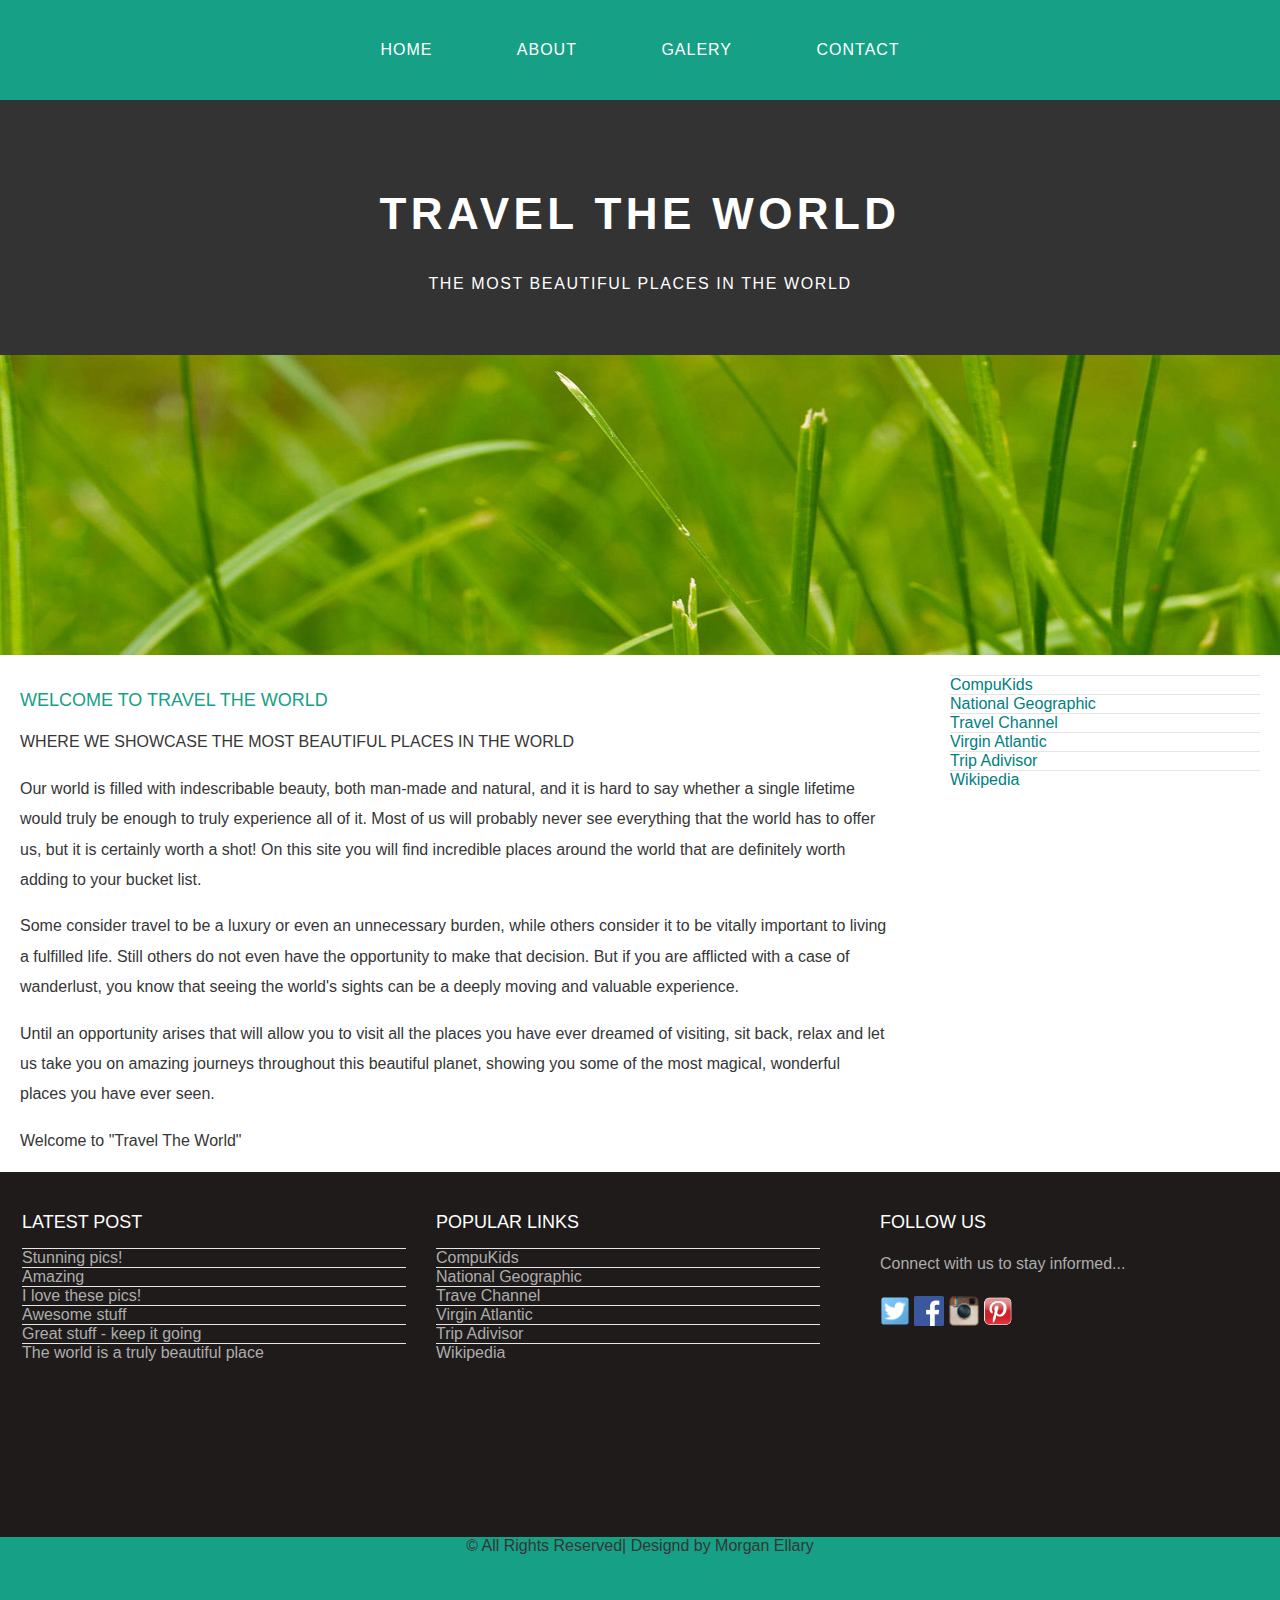
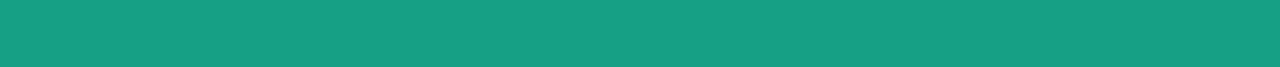
<file: index.html>
<!DOCTYPE html>
<html>
    <head>
        <title>Travel the world</title>
        <link rel="stylesheet" href="style.css">  <!--links to style sheet-->
    </head>
    
    <body>
        <div id="menu">
            <ul>
                <li><a href="index.html">Home</a></li>
                <li><a href="about.html">About</a></li>
                <li><a href="gallery.html">Galery</a></li>
                <li><a href="contact.html">Contact</a></li>
            </ul>
        </div>
        
        <div id="header">
            <h1>TRAVEL THE WORLD</h1>
            <p>THE MOST BEAUTIFUL PLACES IN THE WORLD</p>
        </div>
        
        <div id="banner">
            <img src="images/pic01.jpg">
        </div>
        <div id="page">
            <div id="content">
            <h2>Welcome to Travel the World</h2>
            <p>WHERE WE SHOWCASE THE MOST BEAUTIFUL PLACES IN THE WORLD</p>
            
                <p>Our world is filled with indescribable beauty, both man-made and natural, and it is hard to say whether a single lifetime would truly be enough to truly experience all of it. Most of us will probably never see everything that the world has to offer us, but it is certainly worth a shot! On this site you will find incredible places around the world that are definitely worth adding to your bucket list.</p>
<p>Some consider travel to be a luxury or even an unnecessary burden, while others consider it to be vitally important to living a fulfilled life. Still others do not even have the opportunity to make that decision. But if you are afflicted with a case of wanderlust, you know that seeing the world's sights can be a deeply moving and valuable experience.</p>
<p>Until an opportunity arises that will allow you to visit all the places you have ever dreamed of visiting, sit back, relax and let us take you on amazing journeys throughout this beautiful planet, showing you some of the most magical, wonderful places you have ever seen.</p>
<p>Welcome to "Travel The World"</p>
            </div>
            <div id="sidebar">
            <ul class="styled">
<li><a href="http://www.compukids.me">CompuKids</a></li>
<li><a href="http://www.nationalgeographic.com/">National Geographic</a></li>
<li><a href="http://www.travelchannel.com/">Travel Channel</a></li>
<li><a href="http://www.virgin-atlantic.com/us/en.html">Virgin Atlantic</a></li>
<li><a href="http://www.tripadvisor.com">Trip Adivisor</a></li>
<li><a href="https://en.wikipedia.org/wiki/Main_Page">Wikipedia</a></li>
</ul>

                
            </div>
        </div>
        <div id="footer">
            <div id="box1">
                <h2>Latest Post</h2>
                <ul class="styled">
<li><a href="#">Stunning pics!</a></li>
<li><a href="#">Amazing</a></li>
<li><a href="#">I love these pics!</a></li>
<li><a href="#">Awesome stuff</a></li>
<li><a href="#">Great stuff - keep it going</a></li>
<li><a href="#">The world is a truly beautiful place</a></li>
</ul>
            </div>
             <div id="box2">
                 <h2>Popular Links</h2>
            <ul class="styled">
<li><a href="http://www.compukids.me">CompuKids</a></li>
<li><a href="http://www.nationalgeographic.com/">National Geographic</a></li>
<li><a href="http://www.travelchannel.com/">Trave Channel</a></li>
<li><a href="http://www.virgin-atlantic.com/us/en.html">Virgin Atlantic</a></li>
<li><a href="http://www.tripadvisor.com">Trip Adivisor</a></li>
<li><a href="https://en.wikipedia.org/wiki/Main_Page">Wikipedia</a></li>
</ul>
            </div>
             <div id="box3">
                 <h2>Follow Us</h2>
<p>Connect with us to stay informed...</p>
<a href="#"><img src="images/twitter.png" height="30"/></a>
<a href="#"><img src="images/facebook.png" height="30"/></a>
<a href="#"><img src="images/instagram.png" height="30"/></a>
<a href="#"><img src="images/pinterest.png" height="30"/></a>
            </div>
        </div>
        <div id="copyright">&copy; All Rights Reserved| Designd by Morgan Ellary</div>
    </body>
</html>
</file>
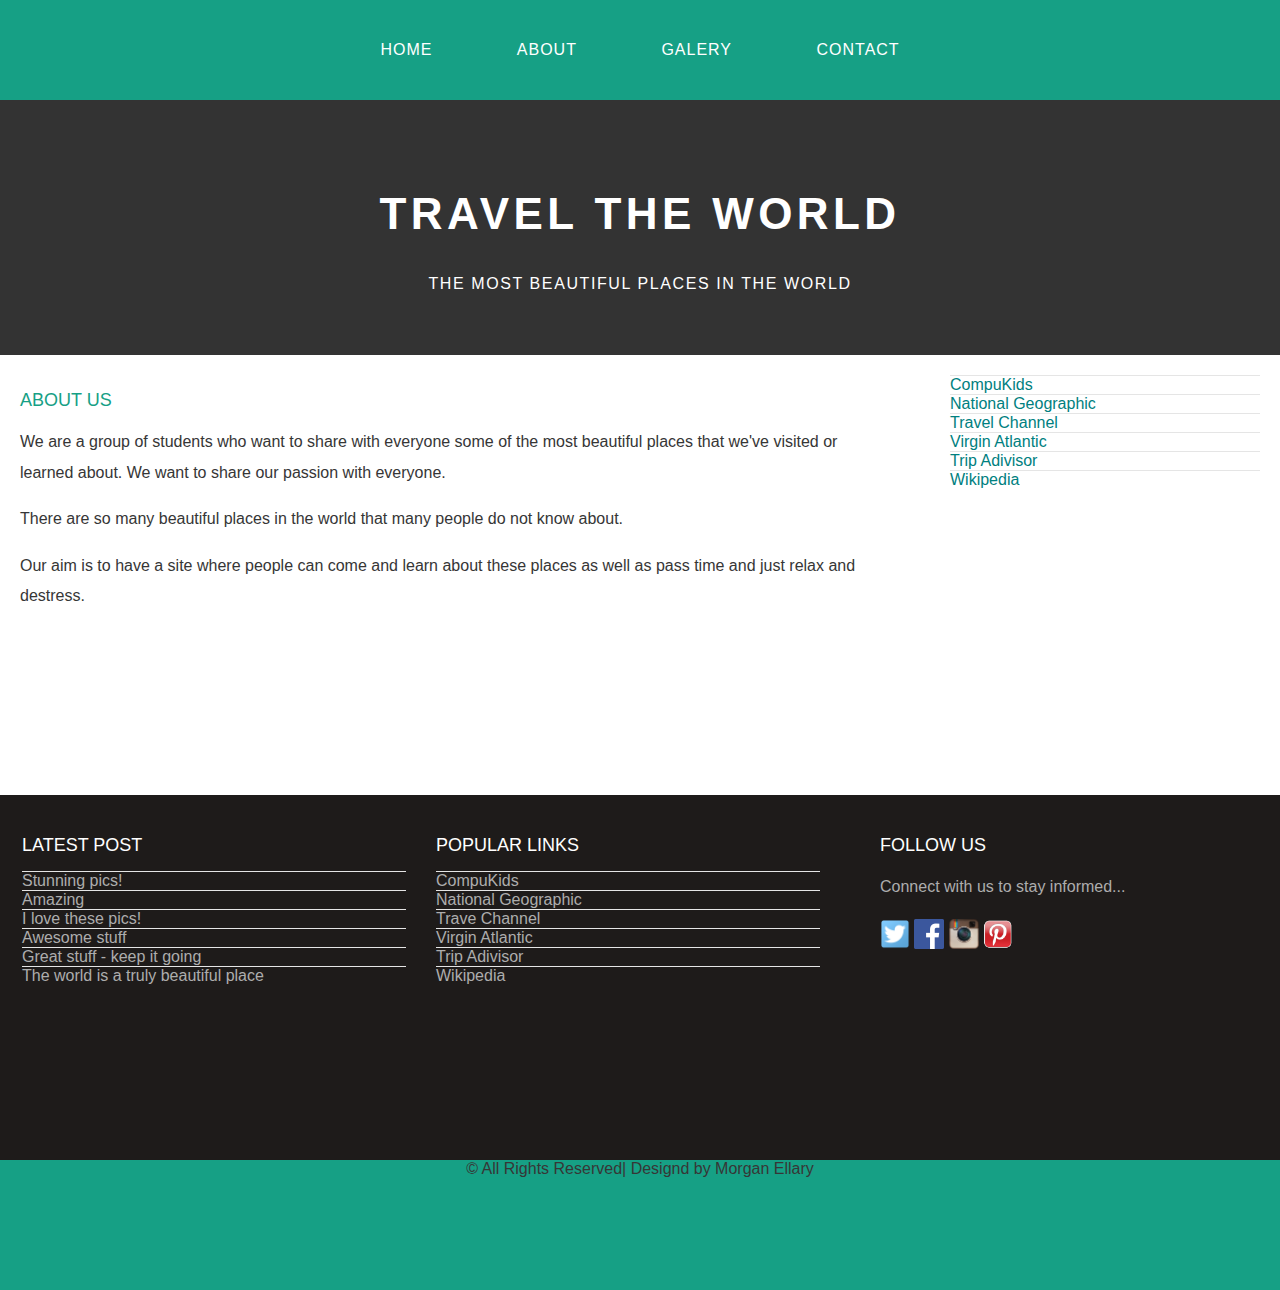
<file: about.html>
<!DOCTYPE html>
<html>
    <head>
        <title>Travel the world</title>
        <link rel="stylesheet" href="style.css">  <!--links to style sheet-->
    </head>
    
    <body>
        <div id="menu">
            <ul>
                <li><a href="index.html">Home</a></li>
                <li><a href="about.html">About</a></li>
                <li><a href="gallery.html">Galery</a></li>
                <li><a href="contact.html">Contact</a></li>
            </ul>
        </div>
        
        <div id="header">
            <h1>TRAVEL THE WORLD</h1>
            <p>THE MOST BEAUTIFUL PLACES IN THE WORLD</p>
        </div>
        
        
        <div id="page">
            <div id="content">
            <h2>About Us</h2>
            
                <p>We are a group of students who want to share with everyone some of the most beautiful places that we've visited or learned about. We want to share our passion with everyone.</p>
                
                <p>There are so many beautiful places in the world that many people do not know about. </p>
                
                <p>Our aim is to have a site where people can come and learn about these places as well as pass time and just relax and destress. </p>
                
            </div>
            <div id="sidebar">
            <ul class="styled">
<li><a href="http://www.compukids.me">CompuKids</a></li>
<li><a href="http://www.nationalgeographic.com/">National Geographic</a></li>
<li><a href="http://www.travelchannel.com/">Travel Channel</a></li>
<li><a href="http://www.virgin-atlantic.com/us/en.html">Virgin Atlantic</a></li>
<li><a href="http://www.tripadvisor.com">Trip Adivisor</a></li>
<li><a href="https://en.wikipedia.org/wiki/Main_Page">Wikipedia</a></li>
</ul>

                
            </div>
        </div>
        <div id="footer">
            <div id="box1">
                <h2>Latest Post</h2>
                <ul class="styled">
<li><a href="#">Stunning pics!</a></li>
<li><a href="#">Amazing</a></li>
<li><a href="#">I love these pics!</a></li>
<li><a href="#">Awesome stuff</a></li>
<li><a href="#">Great stuff - keep it going</a></li>
<li><a href="#">The world is a truly beautiful place</a></li>
</ul>
            </div>
             <div id="box2">
                 <h2>Popular Links</h2>
            <ul class="styled">
<li><a href="http://www.compukids.me">CompuKids</a></li>
<li><a href="http://www.nationalgeographic.com/">National Geographic</a></li>
<li><a href="http://www.travelchannel.com/">Trave Channel</a></li>
<li><a href="http://www.virgin-atlantic.com/us/en.html">Virgin Atlantic</a></li>
<li><a href="http://www.tripadvisor.com">Trip Adivisor</a></li>
<li><a href="https://en.wikipedia.org/wiki/Main_Page">Wikipedia</a></li>
</ul>
            </div>
             <div id="box3">
                 <h2>Follow Us</h2>
<p>Connect with us to stay informed...</p>
<a href="#"><img src="images/twitter.png" height="30"/></a>
<a href="#"><img src="images/facebook.png" height="30"/></a>
<a href="#"><img src="images/instagram.png" height="30"/></a>
<a href="#"><img src="images/pinterest.png" height="30"/></a>
            </div>
        </div>
        <div id="copyright">&copy; All Rights Reserved| Designd by Morgan Ellary</div>
    </body>
</html>
</file>
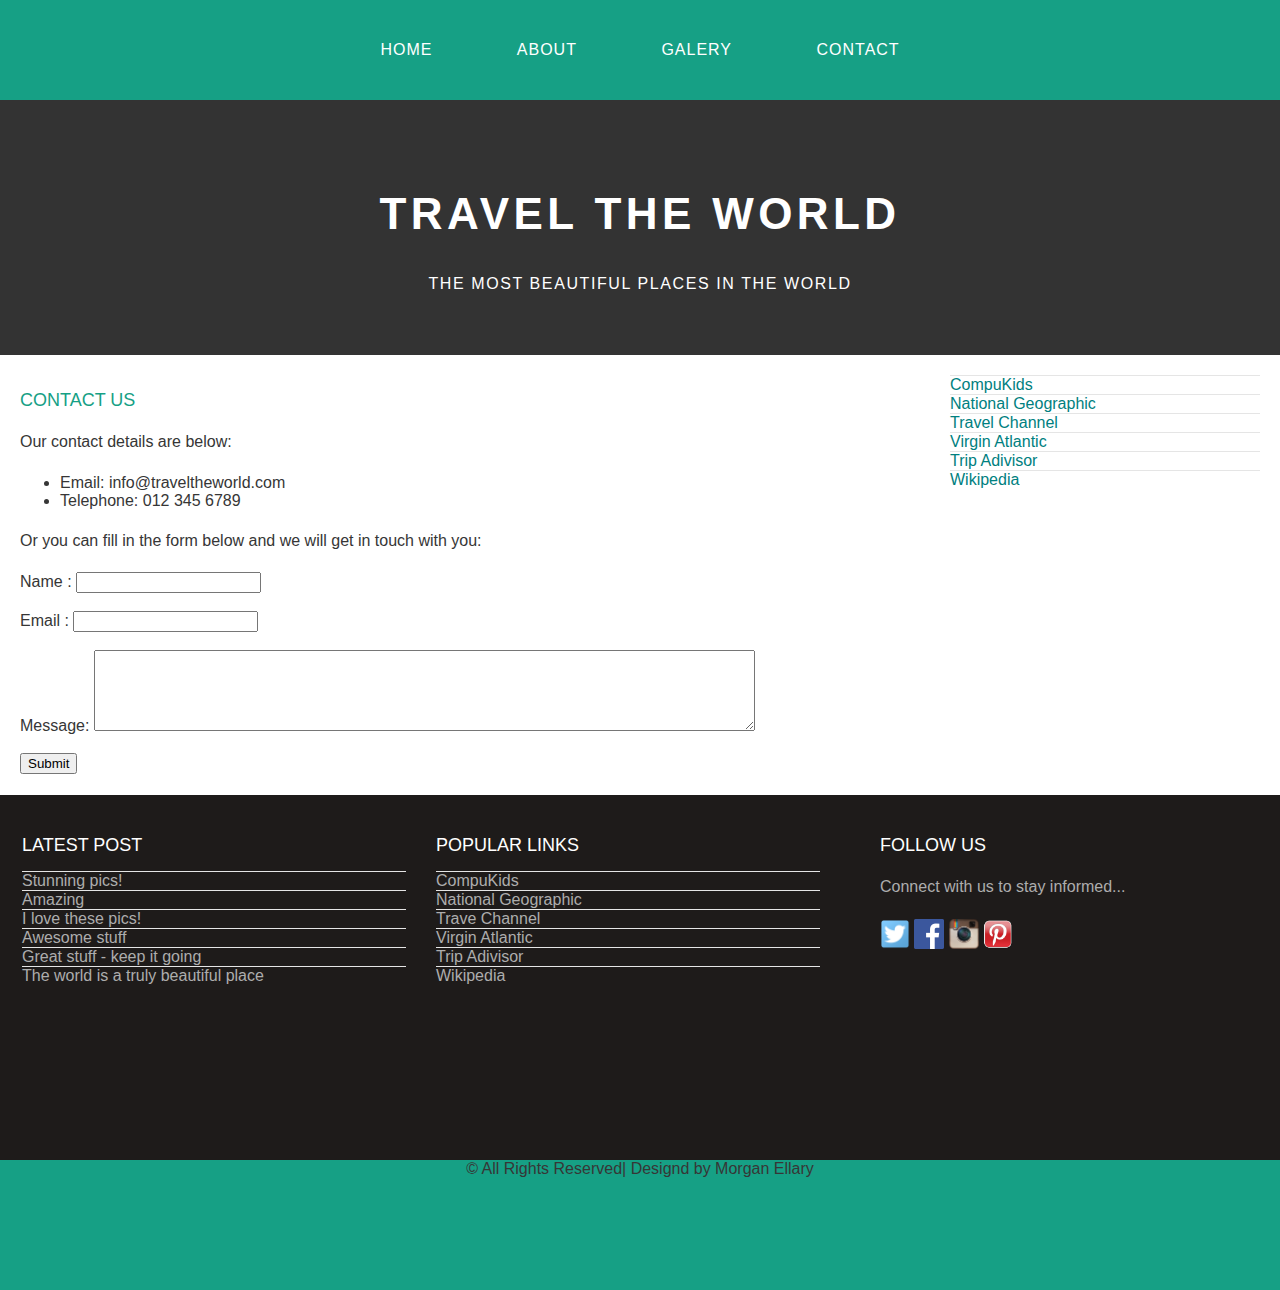
<file: contact.html>
<!DOCTYPE html>
<html>
    <head>
        <title>Travel the world</title>
        <link rel="stylesheet" href="style.css">  <!--links to style sheet-->
    </head>
    
    <body>
        <div id="menu">
            <ul>
                <li><a href="index.html">Home</a></li>
                <li><a href="about.html">About</a></li>
                <li><a href="gallery.html">Galery</a></li>
                <li><a href="contact.html">Contact</a></li>
            </ul>
        </div>
        
        <div id="header">
            <h1>TRAVEL THE WORLD</h1>
            <p>THE MOST BEAUTIFUL PLACES IN THE WORLD</p>
        </div>
        
     
        <div id="page">
            <div id="content">
                 <h2>Contact us</h2>
                
                <p>Our contact details are below:</p>
                
                <ul class="style1">
                    <li>Email: info@traveltheworld.com</li>
                    <li>Telephone: 012 345 6789</li>
                </ul>

                <p>Or you can fill in the form below and we will get in touch with you:</p>
                <form>
                    Name     : <input type="text" /><br/><br/>
                    
                    Email     : <input type="email" /><br/><br/>
                    
                    Message: <textarea cols="80" rows="5"></textarea><br/><br/>
                    
                    <input type="submit" value="Submit"/>
                </form>
            </div>
            <div id="sidebar">
            <ul class="styled">
<li><a href="http://www.compukids.me">CompuKids</a></li>
<li><a href="http://www.nationalgeographic.com/">National Geographic</a></li>
<li><a href="http://www.travelchannel.com/">Travel Channel</a></li>
<li><a href="http://www.virgin-atlantic.com/us/en.html">Virgin Atlantic</a></li>
<li><a href="http://www.tripadvisor.com">Trip Adivisor</a></li>
<li><a href="https://en.wikipedia.org/wiki/Main_Page">Wikipedia</a></li>
</ul>

                
            </div>
        </div>
        <div id="footer">
            <div id="box1">
                <h2>Latest Post</h2>
                <ul class="styled">
<li><a href="#">Stunning pics!</a></li>
<li><a href="#">Amazing</a></li>
<li><a href="#">I love these pics!</a></li>
<li><a href="#">Awesome stuff</a></li>
<li><a href="#">Great stuff - keep it going</a></li>
<li><a href="#">The world is a truly beautiful place</a></li>
</ul>
            </div>
             <div id="box2">
                 <h2>Popular Links</h2>
            <ul class="styled">
<li><a href="http://www.compukids.me">CompuKids</a></li>
<li><a href="http://www.nationalgeographic.com/">National Geographic</a></li>
<li><a href="http://www.travelchannel.com/">Trave Channel</a></li>
<li><a href="http://www.virgin-atlantic.com/us/en.html">Virgin Atlantic</a></li>
<li><a href="http://www.tripadvisor.com">Trip Adivisor</a></li>
<li><a href="https://en.wikipedia.org/wiki/Main_Page">Wikipedia</a></li>
</ul>
            </div>
             <div id="box3">
                 <h2>Follow Us</h2>
<p>Connect with us to stay informed...</p>
<a href="#"><img src="images/twitter.png" height="30"/></a>
<a href="#"><img src="images/facebook.png" height="30"/></a>
<a href="#"><img src="images/instagram.png" height="30"/></a>
<a href="#"><img src="images/pinterest.png" height="30"/></a>
            </div>
        </div>
        <div id="copyright">&copy; All Rights Reserved| Designd by Morgan Ellary</div>
    </body>
</html>
</file>
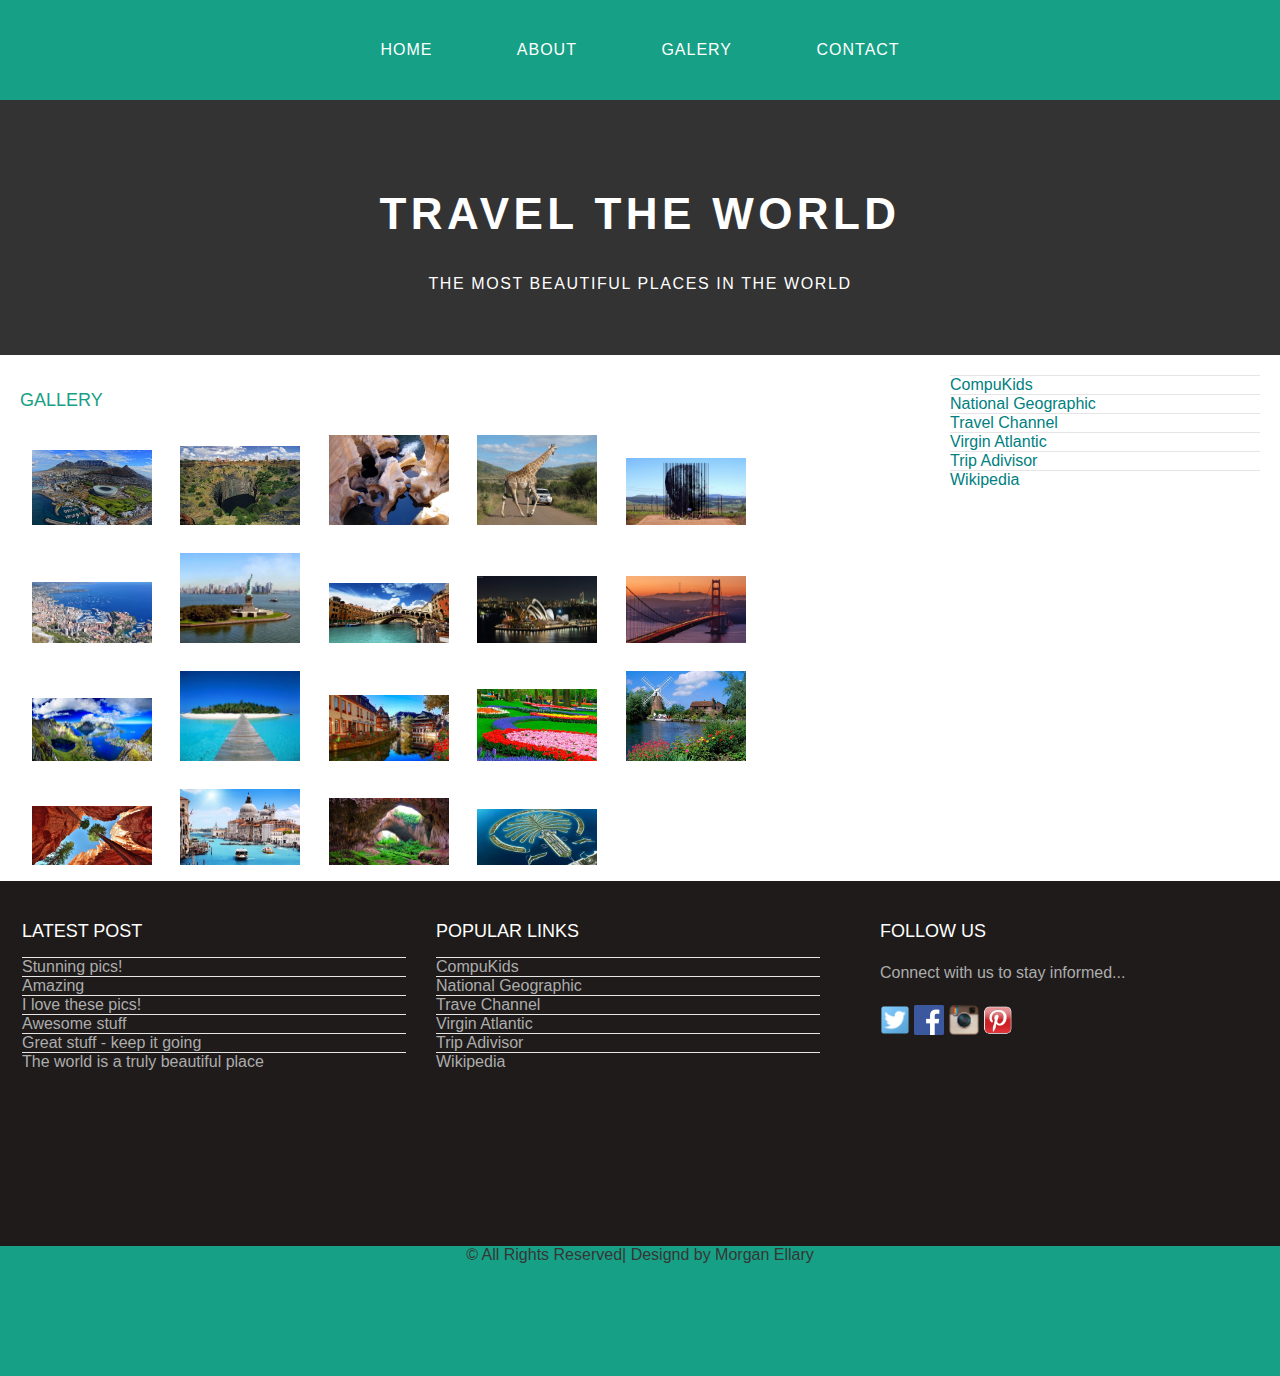
<file: gallery.html>
<!DOCTYPE html>
<html>
    <head>
        <title>Travel the world</title>
        <link rel="stylesheet" href="style.css">  <!--links to style sheet-->
    </head>
    
    <body>
        <div id="menu">
            <ul>
                <li><a href="index.html">Home</a></li>
                <li><a href="about.html">About</a></li>
                <li><a href="gallery.html">Galery</a></li>
                <li><a href="contact.html">Contact</a></li>
            </ul>
        </div>
        
        <div id="header">
            <h1>TRAVEL THE WORLD</h1>
            <p>THE MOST BEAUTIFUL PLACES IN THE WORLD</p>
        </div>
        
        
        <div id="page">
            <div id="content">
            <h2>Gallery</h2>
            <div id="gallery">
                <img src="images/pic2.jpg"/>
                
                <img src="images/pic3.jpg"/>
                
                <img src="images/pic4.jpg"/>
                
                <img src="images/pic5.jpg"/>
                
                <img src="images/pic6.jpg"/>
                
                <img src="images/pic7.jpg"/>
                
                <img src="images/pic8.jpg"/>
                
                <img src="images/pic9.jpg"/>
                
                <img src="images/pic10.jpg"/>
                
                <img src="images/pic11.jpg"/>
                
                <img src="images/pic12.jpg"/>
                
                <img src="images/pic13.jpg"/>
                
                <img src="images/pic14.jpg"/>
                
                <img src="images/pic15.jpg"/>
                
                <img src="images/pic16.jpg"/>
                
                <img src="images/pic17.jpg"/>
                
                <img src="images/pic18.jpg"/>
                
                <img src="images/pic19.jpg"/>
                
                <img src="images/pic20.jpg"/>
            </div>
                
            </div>
            <div id="sidebar">
            <ul class="styled">
<li><a href="http://www.compukids.me">CompuKids</a></li>
<li><a href="http://www.nationalgeographic.com/">National Geographic</a></li>
<li><a href="http://www.travelchannel.com/">Travel Channel</a></li>
<li><a href="http://www.virgin-atlantic.com/us/en.html">Virgin Atlantic</a></li>
<li><a href="http://www.tripadvisor.com">Trip Adivisor</a></li>
<li><a href="https://en.wikipedia.org/wiki/Main_Page">Wikipedia</a></li>
</ul>

                
            </div>
        </div>
        <div id="footer">
            <div id="box1">
                <h2>Latest Post</h2>
                <ul class="styled">
<li><a href="#">Stunning pics!</a></li>
<li><a href="#">Amazing</a></li>
<li><a href="#">I love these pics!</a></li>
<li><a href="#">Awesome stuff</a></li>
<li><a href="#">Great stuff - keep it going</a></li>
<li><a href="#">The world is a truly beautiful place</a></li>
</ul>
            </div>
             <div id="box2">
                 <h2>Popular Links</h2>
            <ul class="styled">
<li><a href="http://www.compukids.me">CompuKids</a></li>
<li><a href="http://www.nationalgeographic.com/">National Geographic</a></li>
<li><a href="http://www.travelchannel.com/">Trave Channel</a></li>
<li><a href="http://www.virgin-atlantic.com/us/en.html">Virgin Atlantic</a></li>
<li><a href="http://www.tripadvisor.com">Trip Adivisor</a></li>
<li><a href="https://en.wikipedia.org/wiki/Main_Page">Wikipedia</a></li>
</ul>
            </div>
             <div id="box3">
                 <h2>Follow Us</h2>
<p>Connect with us to stay informed...</p>
<a href="#"><img src="images/twitter.png" height="30"/></a>
<a href="#"><img src="images/facebook.png" height="30"/></a>
<a href="#"><img src="images/instagram.png" height="30"/></a>
<a href="#"><img src="images/pinterest.png" height="30"/></a>
            </div>
        </div>
        <div id="copyright">&copy; All Rights Reserved| Designd by Morgan Ellary</div>
    </body>
</html>
</file>
<file: style.css>
/* ***************************************************** */

/* Universal styles */

/* ***************************************************** */

body{
    margin:0;
    padding:0;
    background-color:#ffffff;
    font-family: 'Raleway',sans-serif;
    font-size: 16px;
    font-weight:400;
    color: #363636;
}

p{
    line-height: 190%;
}

a{
    text-decoration: none;
    color:teal;
}

/* ***************************************************** */

/* Menu */

/* ***************************************************** */

#menu {
    background-color: #16a085;
    height:100px;
}

#menu ul{
 margin:0;
    padding: 0;
    list-style-type: none;
    text-align: center;
}

#menu li{
    display: inline-block;
}

#menu a{
    letter-spacing: 1px;
    text-decoration: none;
    text-align: center;
    text-transform: uppercase;
    font-size:16px;100px;
    color: #ffffff;
    line-height: 100px;
    
    padding: 0 40px;
    border: none;
    display: block;    
}

#menu a:hover{
    background-color: #1abc9c;
}

/* ***************************************************** */

/* Header */

/* ***************************************************** */

#header{
    padding: 60px 0px 40px 0px;
    background-color: #333333;
    text-align: center;
}

#header h1{
    letter-spacing: 0.1em;
    font-size: 44px;
    color: #ffffff;
}

#header p{
    letter-spacing:  0.1em;
    color: #ffffff;
}

/* ***************************************************** */

/* Banner */

/* ***************************************************** */

#banner{
    height: 300px;
}

#banner img{
    width :100%;
    height: 300px;
}


/* ***************************************************** */

/* Page */

/* ***************************************************** */

#page{
    min-height:400px;
    padding: 20px;
}

#page h2{
    margin-bottom: 12px;
    text-transform: uppercase;
    font-weight: 400;
    font-size: 18px;
    color: #16a085;
}

/* ***************************************************** */

/* Content */

/* ***************************************************** */

#content{
    float:left;
    width: 70%;
}



/* ***************************************************** */

/* sidebar */

/* ***************************************************** */


#sidebar{
    float:right;
    width:25%;
}

/* ***************************************************** */

/* Lists */

/* ***************************************************** */

ul.styled{
    margin:0;
    padding:0;
    list-style-type: none;
}

ul.styled li{
    border-top: solid 1px #e5e5e5;
    padding 14px 0px;
}


/* ***************************************************** */

/* Footer */

/* ***************************************************** */

#footer{
    width: 100%;
    height: 340px;
    background-color: #1e1b1a;
    padding-top:25px;
    padding-left: 22px;
    clear: both;
}

#footer h2{
    font-size: 18px;
    font-weight: 400;
    text-transform: uppercase;
    color: #ffffff;
    
}

#footer p{
    color: #adadad;
    
}

#footer a{
    color: #adadad;
}

#box1{
    float: left;
    width: 30%;
    padding-right: 30px;
}

#box2{
    float: left;
    width: 30%;
    padding-right: 30px;
}

#box3{
    float: left;
    width: 30%;
    padding-left: 30px;
}



/* ***************************************************** */

/* Copyright */

/* ***************************************************** */

#copyright{
    width:100%;
    height:130px;
    text-align: center;
    background-color: #16a085;
    padding-top: px;
    clear: both;
}

#copyright p{
    font-size: 12px;
    letter-spacing: 0.1em;
    text-transform: uppercase;
    color: #ffffff;
    
}

/* ***************************************************** */

/* Copyright */

/* ***************************************************** */


#gallery img{
	width:120px;
	margin:12px;
	-moz-transition: -moz-transform 0.5s ease-in;
	-webkit-transition: -webkit-transform 0.5s ease-in;
	-o-transition: -o-transform 0.5s ease-in;
}

#gallery img:hover{
	-moz-transform: scale(3);
	-webkit-transform: scale(3);
	-o-transform: scale(3);
 }
</file>
